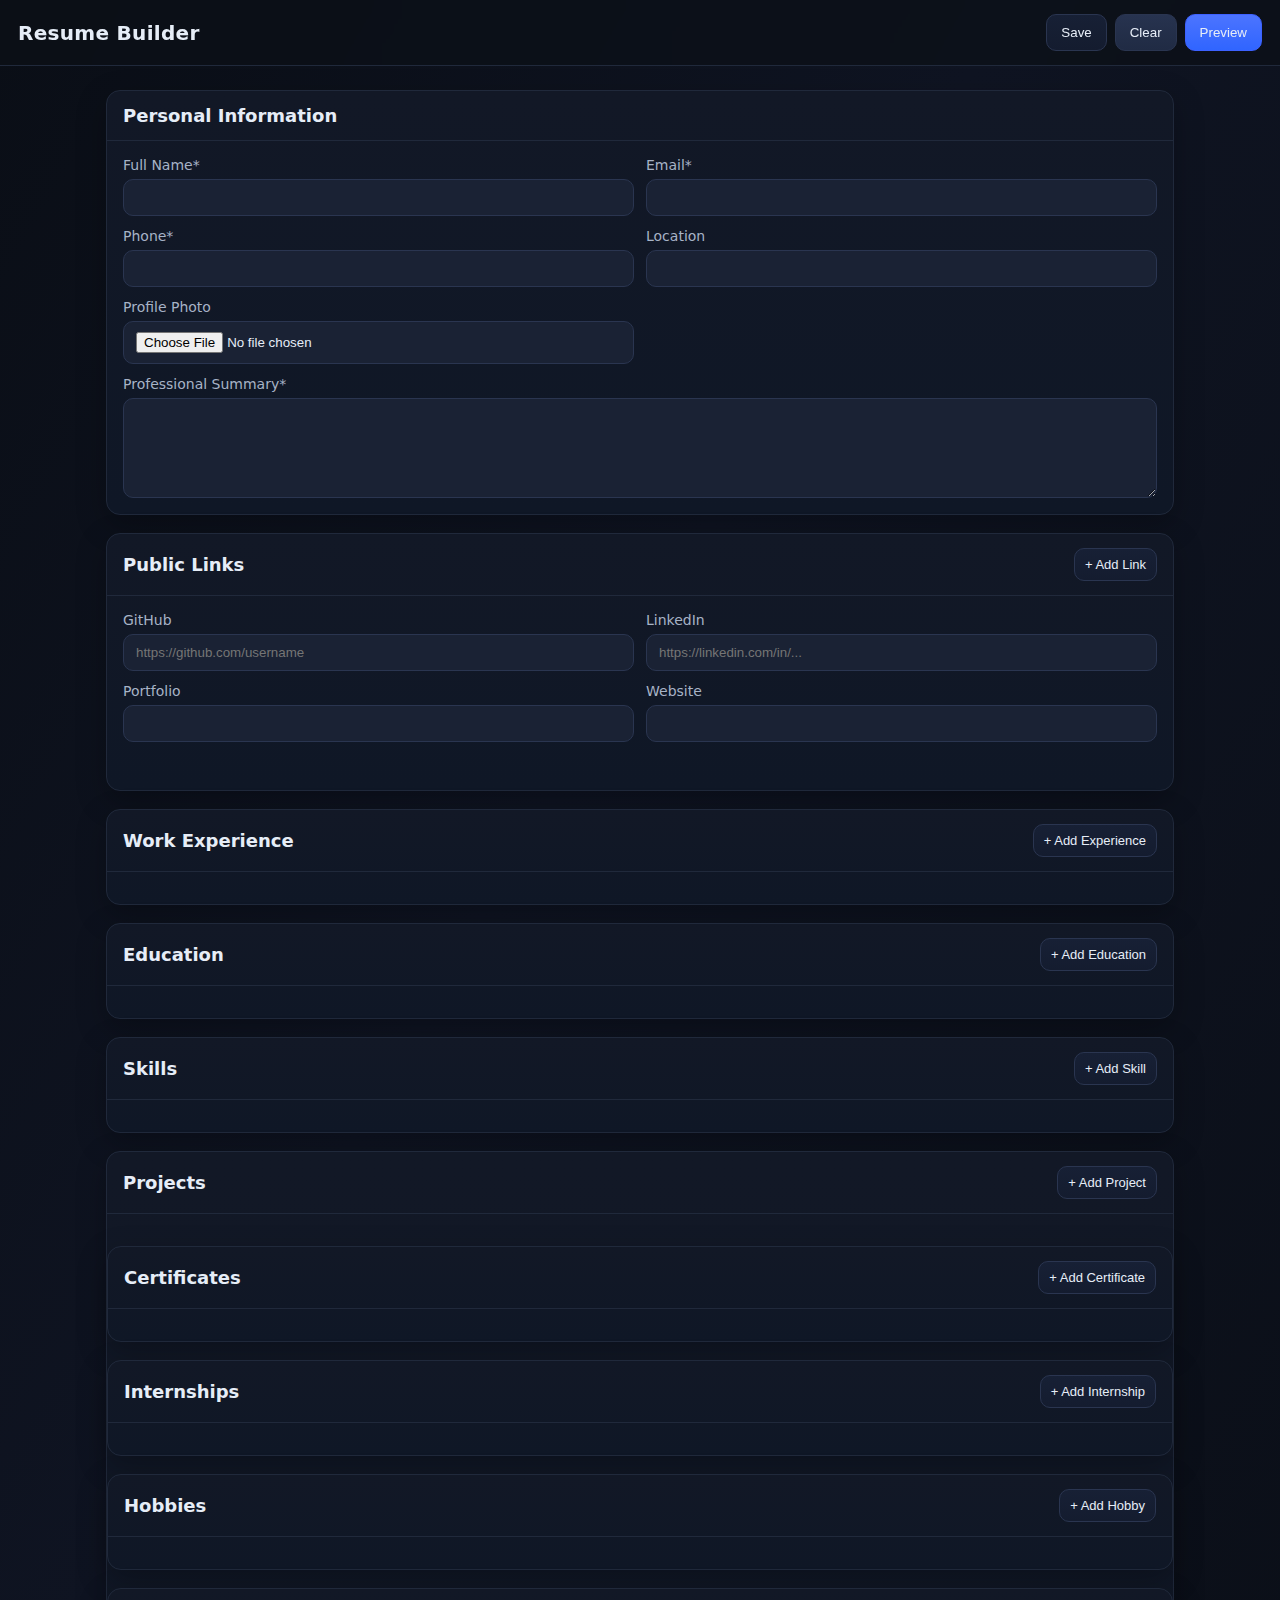
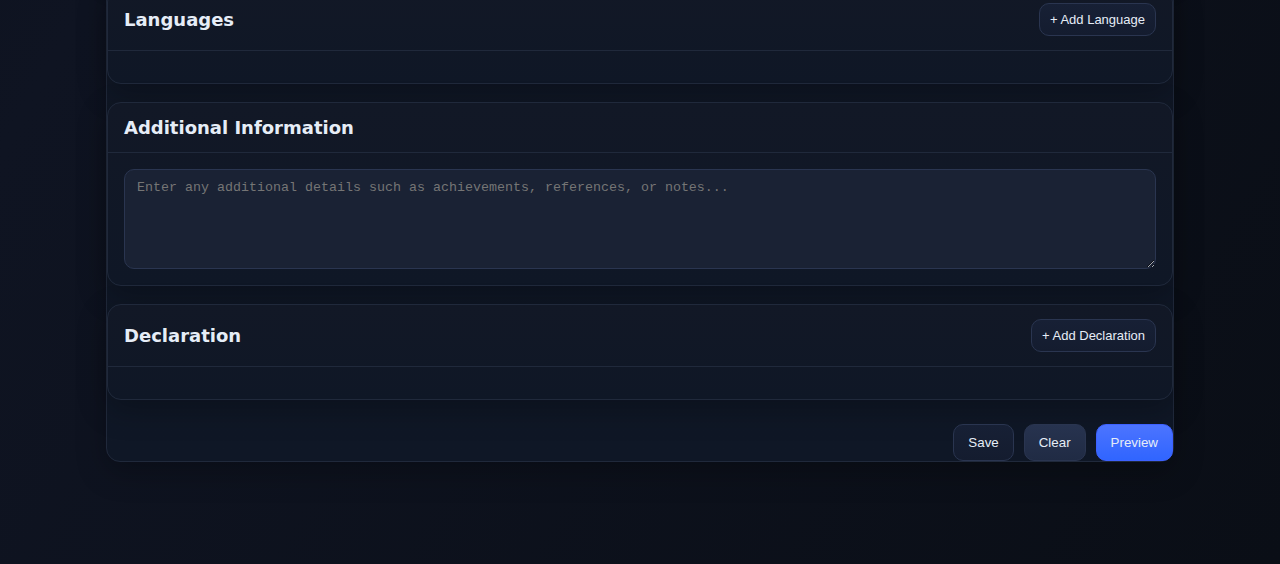
<file: index.html>
<!DOCTYPE html>
<html lang="en">
  <head>
    <meta charset="UTF-8" />
    <title>Resume Builder (Single Form)</title>
    <meta name="viewport" content="width=device-width, initial-scale=1" />
    <link rel="stylesheet" href="style.css" />
  </head>
  <body>
    
    <header class="app-header">
      <h1>Resume Builder</h1>
      <div class="actions">
        <button class="btn" id="btn-save">Save</button>
        <button class="btn btn-secondary" id="btn-clear">Clear</button>
        <button class="btn btn-primary" id="btn-preview">Preview</button>
      </div>
    </header>
    

    <main class="container">

      <!-- ===== Personal Info ===== -->
      <section class="card">
        <div class="card-header">
          <h2>Personal Information</h2>
        </div>
        <div class="card-body grid-2">
          <label
            >Full Name* <input class="input" id="fullName" required
          /></label>
          
          <label
            >Email* <input class="input" id="email" type="email" required
          /></label>
          <label
            >Phone* <input class="input" id="phone" type="tel" required
          /></label>
          <label>Location <input class="input" id="location" /></label>
          <label>Profile Photo <input class="input" id="profilePhoto" type="file" accept="image/*" /></label>

          <label class="full"
            >Professional Summary*
            <textarea
              class="textarea"
              id="summary"
              rows="4"
              required
            ></textarea>
          </label>
        </div>
      </section>

      <!-- ===== Public Links (NEW: static + dynamic) ===== -->
      <section class="card">
        <div class="card-header between">
          <h2>Public Links</h2>
          <button class="btn btn-small" id="addCustomLink">+ Add Link</button>
        </div>
        <div class="card-body grid-2">
          <label>GitHub
            <input class="input" id="github" type="url" placeholder="https://github.com/username" />
          </label>
          <label>LinkedIn
            <input class="input" id="linkedin" type="url" placeholder="https://linkedin.com/in/..." />
          </label>
          <label>Portfolio
            <input class="input" id="portfolio" type="url" />
          </label>
          <label>Website
            <input class="input" id="website" type="url" />
          </label>
        </div>
        <!-- dynamic custom links -->
        <div class="card-body" id="customLinksList"></div>
      </section>


      <!-- ===== Experience ===== -->
      <section class="card">
        <div class="card-header between">
          <h2>Work Experience</h2>
          <button class="btn btn-small" id="addExperience">
            + Add Experience
          </button>
        </div>
        <div class="card-body" id="experienceList"></div>
      </section>

      <!-- ===== Education ===== -->
      <section class="card">
        <div class="card-header between">
          <h2>Education</h2>
          <button class="btn btn-small" id="addEducation">
            + Add Education
          </button>
        </div>
        <div class="card-body" id="educationList"></div>
      </section>

      <!-- ===== Skills ===== -->
      <section class="card">
        <div class="card-header between">
          <h2>Skills</h2>
          <button class="btn btn-small" id="addSkill">+ Add Skill</button>
        </div>
        <div class="card-body" id="skillsList"></div>
      </section>

      <!-- ===== Projects ===== -->
      <section class="card">
        <div class="card-header between">
          <h2>Projects</h2>
          <button class="btn btn-small" id="addProject">+ Add Project</button>
        </div>
        <div class="card-body" id="projectsList"></div>
      </sect~ion>
      <!-- ===== Certificates ===== -->
      <section class="card">
        <div class="card-header between">
          <h2>Certificates</h2>
          <button class="btn btn-small" id="addCertification">
            + Add Certificate
          </button>
        </div>
        <div class="card-body" id="certificationsList"></div>
      </section>
      <!-- ===== Internship ===== -->
      <section class="card">
        <div class="card-header between">
          <h2>Internships</h2>
          <button class="btn btn-small" id="addInternship">
            + Add Internship
          </button>
        </div>
        <div class="card-body" id="internshipsList"></div>
      </section>

      <!-- ===== Hobbies (NEW) ===== -->
      <section class="card">
        <div class="card-header between">
          <h2>Hobbies</h2>
          <button class="btn btn-small" id="addHobby">+ Add Hobby</button>
        </div>
        <div class="card-body" id="hobbiesList"></div>
      </section>
            <!-- ===== Languages (NEW) ===== -->
      <section class="card">
        <div class="card-header between">
          <h2>Languages</h2>
          <button class="btn btn-small" id="addLanguage">+ Add Language</button>
        </div>
        <div class="card-body" id="languagesList"></div>
      </section>
      
            <!-- ===== Additional Information (NEW) ===== -->
      <section class="card">
        <div class="card-header">
          <h2>Additional Information</h2>
        </div>
        <div class="card-body">
          <label class="full">
            <textarea
              class="textarea"
              id="additionalInfo"
              rows="4"
              placeholder="Enter any additional details such as achievements, references, or notes..."
            ></textarea>
          </label>
        </div>
      </section>

      <!-- ===== Declaration (NEW) ===== -->
<section class="card">
  <div class="card-header between">
    <h2>Declaration</h2>
    <button class="btn btn-small" id="addDeclaration">+ Add Declaration</button>
  </div>
  <div class="card-body" id="declarationList"></div>
</section>



      <!-- ===== Footer Actions ===== -->
      <div class="footer-actions">
        <button class="btn" id="btn-save-2">Save</button>
        <button class="btn btn-secondary" id="btn-clear-2">Clear</button>
        <button class="btn btn-primary" id="btn-preview-2">Preview</button>
      </div>
    </main>
    

    <script src="script.js"></script>
  </body>
</html>
</file>
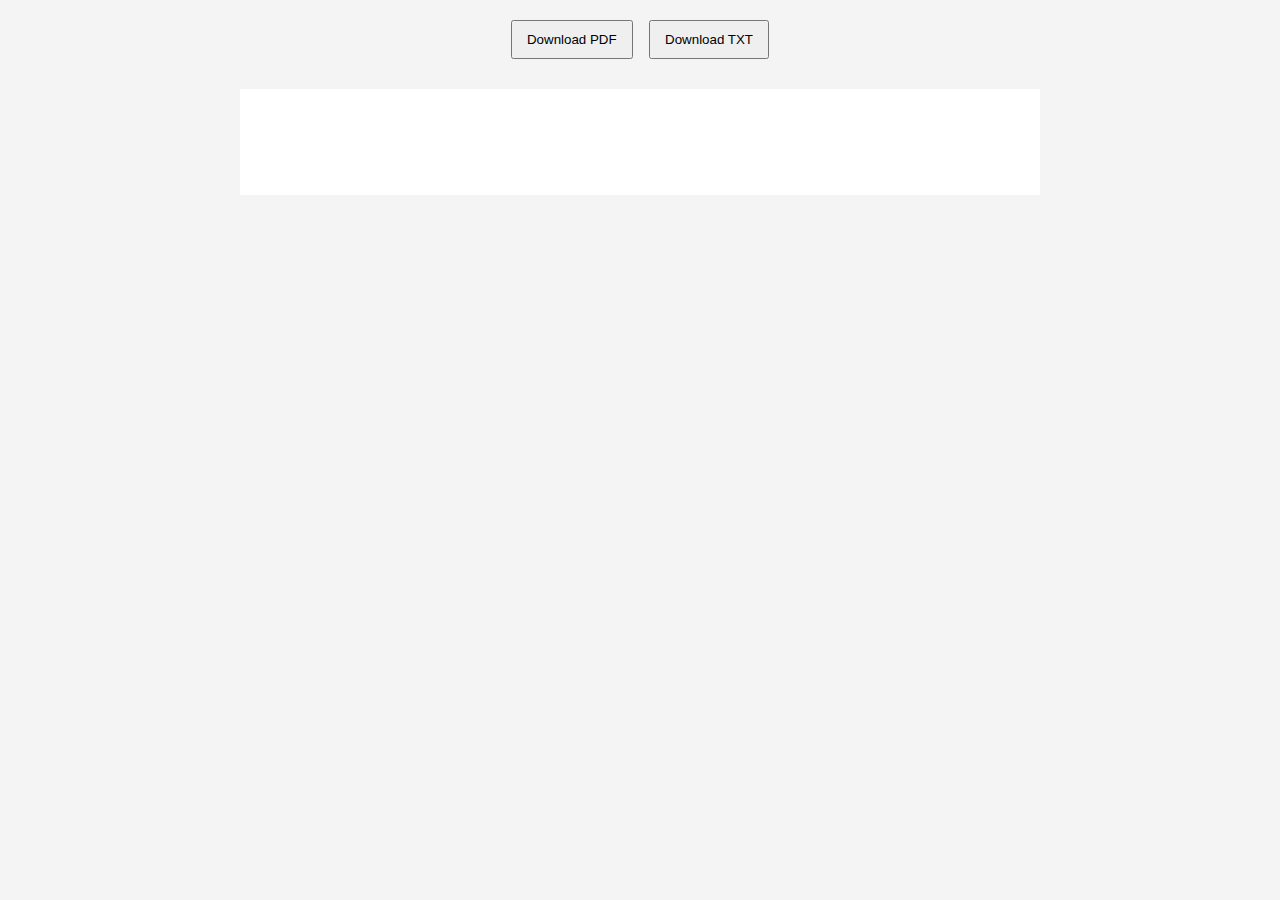
<file: preview.html>
<!DOCTYPE html>
<html lang="en">
  <head>
    <meta charset="UTF-8" />
    <title>Resume Preview</title>
    <link rel="stylesheet" href="style.css" />
    <style>
      body {
        background: #f4f4f4;
        font-family: Arial, sans-serif;
      }
      .resume-wrapper {
        max-width: 800px;
        margin: 30px auto;
        padding: 40px;
        background: #fff;
        color: #000;
      }
      .resume-header {
        text-align: center;
        margin-bottom: 20px;
      }
      .resume-header h1 {
        margin: 0;
        font-size: 28px;
      }
      .contact-line {
        font-size: 14px;
        color: #444;
        margin-top: 6px;
      }
      h2 {
        font-size: 18px;
        border-bottom: 1px solid #ccc;
        padding-bottom: 4px;
        margin-top: 24px;
        margin-bottom: 10px;
      }
      p {
        margin: 6px 0;
        line-height: 1.5;
      }
      ul {
        margin: 6px 0 10px 20px;
        padding: 0;
      }
      li {
        margin: 4px 0;
      }
      .actions {
        margin: 20px auto;
        text-align: center;
      }
      .actions button {
        margin: 0 6px;
        padding: 10px 14px;
      }
      @media print {
        .actions {
          display: none;
        }
        body {
          background: #fff;
        }
      }
      .resume-content,
      .resume-content * {
        overflow-wrap: anywhere;
        word-break: break-word;
        white-space: normal;
        hyphens: auto;
        box-sizing: border-box;
      }
      .resume-content a,
      .resume-content code,
      .resume-content pre {
        word-break: break-all;
        overflow-wrap: anywhere;
      }
    </style>
  </head>
  <body>
    <div class="actions">
      <button onclick="window.print()">Download PDF</button>
      <button onclick="downloadTxt()">Download TXT</button>
    </div>

    <div class="resume-wrapper" id="resume"></div>

    <script>
      const data = JSON.parse(localStorage.getItem("resumeData") || "{}");
      const resume = document.getElementById("resume");

      function safe(s = "") {
        return String(s).replace(
          /[&<>"']/g,
          (c) =>
            ({
              "&": "&amp;",
              "<": "&lt;",
              ">": "&gt;",
              '"': "&quot;",
              "'": "&#039;",
            }[c])
        );
      }
      function addSection(title, html) {
        if (html && html.trim()) {
          // ensure wrapper exists
          let contentWrapper = document.querySelector(".resume-content");
          if (!contentWrapper) {
            contentWrapper = document.createElement("div");
            contentWrapper.className = "resume-content";
            resume.appendChild(contentWrapper);
          }
          contentWrapper.innerHTML += `<h2>${title}</h2>${html}`;
        }
      }

      // Header
      const pi = data.personalInfo || {};
      const pl = data.publicLinks || {};
      let contacts = [
        pi.email,
        pi.phone,
        pl.github,
        pl.linkedin,
        pl.portfolio,
        pl.website,
      ]
        .filter(Boolean)
        .map(safe)
        .join(" | ");
      // Add custom website links
      if (Array.isArray(pl.custom)) {
        pl.custom
          .map((c) => c.url)
          .filter(Boolean)
          .forEach((url) => {
            if (contacts.length) {
              contacts += " | " + safe(url);
            } else {
              contacts = safe(url);
            }
          });
      }

      resume.innerHTML += `
  <div class="resume-header" style="display:flex;justify-content:space-between;align-items:center;">
    <div>
      <h1>${safe(pi.fullName || "")}</h1>
      <div class="contact-line">${contacts}</div>
    </div>
    ${
      pi.profilePhoto
        ? `<img src="${pi.profilePhoto}" alt="Profile Photo" style="width:100px;height:100px;border-radius:50%;object-fit:cover;margin-left:20px;" />`
        : ""
    }
  </div>
`;

      // Summary
      if (pi.summary)
        addSection("Professional Summary", `<p>${safe(pi.summary)}</p>`);

      // Education
      if (Array.isArray(data.education) && data.education.length) {
        const html = data.education
          .map((e) => {
            const period =
              (e.startDate || "") +
              (e.current ? " - Present" : e.endDate ? " - " + e.endDate : "");
            return `
        <p><strong>${safe(e.degree || "")}</strong>, ${safe(
              e.institution || ""
            )} (${safe(period)})</p>
        ${e.cgpa ? `<p>CGPA/Marks: ${safe(e.cgpa)}</p>` : ""}
        ${e.description ? `<p>${safe(e.description)}</p>` : ""}
      `;
          })
          .join("");
        addSection("Education", html);
      }

      // Work Experience
      if (Array.isArray(data.experience) && data.experience.length) {
        const html = data.experience
          .map((e) => {
            const period =
              (e.startDate || "") +
              (e.current ? " - Present" : e.endDate ? " - " + e.endDate : "");
            return `
        <p><strong>${safe(e.jobTitle || "")}</strong>, ${safe(
              e.company || ""
            )} (${safe(period)})</p>
        ${
          e.description
            ? `<ul>${e.description
                .split(/[\n•\-]\s*/)
                .filter(Boolean)
                .map((x) => `<li>${safe(x)}</li>`)
                .join("")}</ul>`
            : ""
        }
      `;
          })
          .join("");
        addSection("Work Experience", html);
      }

      // ===== Internships (NEW) =====
      if (Array.isArray(data.internships) && data.internships.length) {
        const html = data.internships
          .map((i) => {
            const period = [i.startDate, i.endDate].filter(Boolean).join(" - ");
            return `
              <p><strong>${safe(i.name || "")}</strong>, ${safe(
              i.organization || ""
            )} (${safe(period)})</p>
              ${i.description ? `<p>${safe(i.description)}</p>` : ""}
            `;
          })
          .join("");
        addSection("Internships", html);
      }

      // Projects
      if (Array.isArray(data.projects) && data.projects.length) {
        const html = data.projects
          .map((p) => {
            const period = [p.startDate, p.endDate].filter(Boolean).join(" - ");
            return `
        <p>
          <strong>${safe(p.name || "")}</strong>
          ${period ? ` (${safe(period)})` : ""}
        </p>
        ${
          p.projectUrl
            ? `<p><a href="${safe(p.projectUrl)}" target="_blank">${safe(
                p.projectUrl
              )}</a></p>`
            : ""
        }
        ${
          p.description
            ? `<ul>${p.description
                .split(/[\n•\-]\s*/)
                .filter(Boolean)
                .map((x) => `<li>${safe(x)}</li>`)
                .join("")}</ul>`
            : ""
        }
      `;
          })
          .join("");
        addSection("Projects", html);
      }

      // Certificates
      if (Array.isArray(data.certifications) && data.certifications.length) {
        const html = data.certifications
          .map(
            (c) => `
        <p><strong>${safe(c.name || "")}</strong> - ${safe(
              c.issuer || ""
            )} (${safe(c.date || "")})</p>
            ${
              c.url
                ? `<p><a href="${safe(c.url)}" target="_blank">${safe(
                    c.url
                  )}</a></p>`
                : ""
            }
        ${c.description ? `<p>${safe(c.description)}</p>` : ""}
      `
          )
          .join("");
        addSection("Certificates", html);
      }

      // Skills
      if (Array.isArray(data.skills) && data.skills.length) {
        const html = `<ul>${data.skills
          .map(
            (s) =>
              `<li>
          ${safe(s.name || "")}
          ${s.category ? ` - ${safe(s.category)}` : ""}
          ${s.level ? ` (${safe(s.level)})` : ""}
        </li>`
          )
          .join("")}</ul>`;
        addSection("Skills", html);
      }

      // Languages
      if (Array.isArray(data.languages) && data.languages.length) {
        const html = `<ul>${data.languages
          .map((l) => `<li>${safe(l.name || "")}</li>`)
          .join("")}</ul>`;
        addSection("Languages", html);
      }

      // Hobbies
      if (Array.isArray(data.hobbies) && data.hobbies.length) {
        const html = `<ul>${data.hobbies
          .map((h) => `<li>${safe(h.hobby || "")}</li>`)
          .join("")}</ul>`;
        addSection("Hobbies", html);
      }

      // Additional Info
      if (data.additionalInfo && data.additionalInfo.trim()) {
        const formatted = safe(data.additionalInfo).replace(/\n/g, "<br>");
        addSection("Additional Information", `<p>${formatted}</p>`);
      }


      // Declaration
      if (data.declaration && data.declaration.trim()) {
      const formatted = safe(data.declaration).replace(/\n/g, "<br>");
      addSection("Declaration", `<p>${formatted}</p>`);
      }




      // TXT download
      function downloadTxt() {
        const text = resume.innerText;
        const blob = new Blob([text], { type: "text/plain" });
        const a = document.createElement("a");
        a.href = URL.createObjectURL(blob);
        a.download = "resume.txt";
        document.body.appendChild(a);
        a.click();
        a.remove();
      }
    </script>
  </body>
</html>
</file>
<file: style.css>
:root {
  --bg: #0b0f17;
  --card: #121826;
  --muted: #a7b3c6;
  --text: #e6edf7;
  --accent: #7aa2ff;
  --accent-2: #6bd0ff;
  --danger: #ff6b6b;
  --ok: #35d07f;
  --border: #20293b;
  --chip: #1a2234;
  --chip-border: #2a3550;
  --shadow: 0 10px 30px rgba(0, 0, 0, 0.25);
}

* {
  box-sizing: border-box;
}
html,
body {
  margin: 0;
  padding: 0;
}
body {
  font-family: system-ui, -apple-system, Segoe UI, Roboto, Ubuntu,
    "Helvetica Neue", Arial, "Noto Sans", "Apple Color Emoji", "Segoe UI Emoji";
  background: linear-gradient(120deg, #0a0e16, #0f1422 40%, #0a0e16);
  color: var(--text);
}

.app-header {
  position: sticky;
  top: 0;
  z-index: 50;
  background: rgba(11, 15, 23, 0.7);
  backdrop-filter: blur(10px);
  border-bottom: 1px solid var(--border);
  padding: 14px 18px;
  display: flex;
  align-items: center;
  justify-content: space-between;
}
.app-header h1 {
  margin: 0;
  font-size: 20px;
  letter-spacing: 0.3px;
}
.app-header .actions {
  display: flex;
  gap: 8px;
}

.container {
  max-width: 1100px;
  margin: 24px auto;
  padding: 0 16px 60px;
}

.card {
  border: 1px solid var(--border);
  background: linear-gradient(180deg, var(--card), #0f1726);
  border-radius: 14px;
  box-shadow: var(--shadow);
  margin-bottom: 18px;
}
.card-header {
  padding: 14px 16px;
  border-bottom: 1px solid var(--border);
  display: flex;
  align-items: center;
  gap: 12px;
}
.card-header h2 {
  font-size: 18px;
  margin: 0;
}
.card-header.between {
  justify-content: space-between;
}
.card-body {
  padding: 16px;
}

.grid-2 {
  display: grid;
  grid-template-columns: 1fr 1fr;
  gap: 12px;
}
.grid-3 {
  display: grid;
  grid-template-columns: 1fr 1fr 1fr;
  gap: 12px;
}
.full {
  grid-column: 1/-1;
}

label {
  display: grid;
  gap: 6px;
  font-size: 14px;
  color: var(--muted);
}
.input,
.select,
.textarea {
  width: 100%;
  border: 1px solid var(--chip-border);
  background: var(--chip);
  color: var(--text);
  padding: 10px 12px;
  border-radius: 10px;
}
.textarea {
  resize: vertical;
  min-height: 100px;
}

.btn {
  border: 1px solid var(--chip-border);
  background: linear-gradient(180deg, #172035, #141c2f);
  color: var(--text);
  padding: 10px 14px;
  border-radius: 10px;
  cursor: pointer;
  transition: 0.15s ease;
}
.btn:hover {
  transform: translateY(-1px);
  border-color: var(--accent);
}
.btn:active {
  transform: translateY(0);
}
.btn-primary {
  background: linear-gradient(180deg, #4c74ff, #3065ff);
  border-color: #3d61ff;
}
.btn-secondary {
  background: linear-gradient(180deg, #27334f, #202b44);
}
.btn-danger {
  background: linear-gradient(180deg, #ff6b6b, #e65b5b);
  border-color: #ff6b6b;
  color: #1b0000;
}
.btn-small {
  padding: 8px 10px;
  font-size: 13px;
}

.list-item {
  border: 1px dashed var(--chip-border);
  background: rgba(26, 34, 52, 0.6);
  padding: 12px;
  border-radius: 12px;
  margin-bottom: 12px;
}
.list-item-header {
  display: flex;
  justify-content: space-between;
  align-items: center;
  margin-bottom: 10px;
}
.list-item-title {
  color: var(--muted);
  font-weight: 600;
}

.row {
  display: grid;
  gap: 10px;
}
.row-2 {
  grid-template-columns: 1fr 1fr;
}
.row-3 {
  grid-template-columns: repeat(3, 1fr);
}

.footer-actions {
  display: flex;
  gap: 10px;
  justify-content: flex-end;
  margin-top: 24px;
}

/* Preview page basics */
.preview-wrap {
  max-width: 900px;
  margin: 24px auto;
  padding: 0 16px 48px;
}
.resume {
  background: white;
  color: #111;
  border-radius: 12px;
  box-shadow: var(--shadow);
  padding: 26px;
  border: 1px solid #e4e7ef;
}
.resume h3 {
  margin: 18px 0 8px;
  border-bottom: 1px solid #e8ebf4;
  padding-bottom: 6px;
  color: #0f1b3d;
}
.resume .muted {
  color: #5b6476;
}
.resume .pill {
  background: #eef3ff;
  border: 1px solid #dbe6ff;
  color: #0a2a7a;
  padding: 6px 10px;
  border-radius: 999px;
  display: inline-block;
  margin: 4px;
}
.resume .list {
  margin: 6px 0 12px;
  padding-left: 18px;
}
.resume .list li {
  margin: 4px 0;
}

/* Print */
@media print {
  body {
    background: white;
  }
  .app-header,
  .actions-bar {
    display: none !important;
  }
  .resume {
    box-shadow: none;
    border: none;
  }
}
</file>
